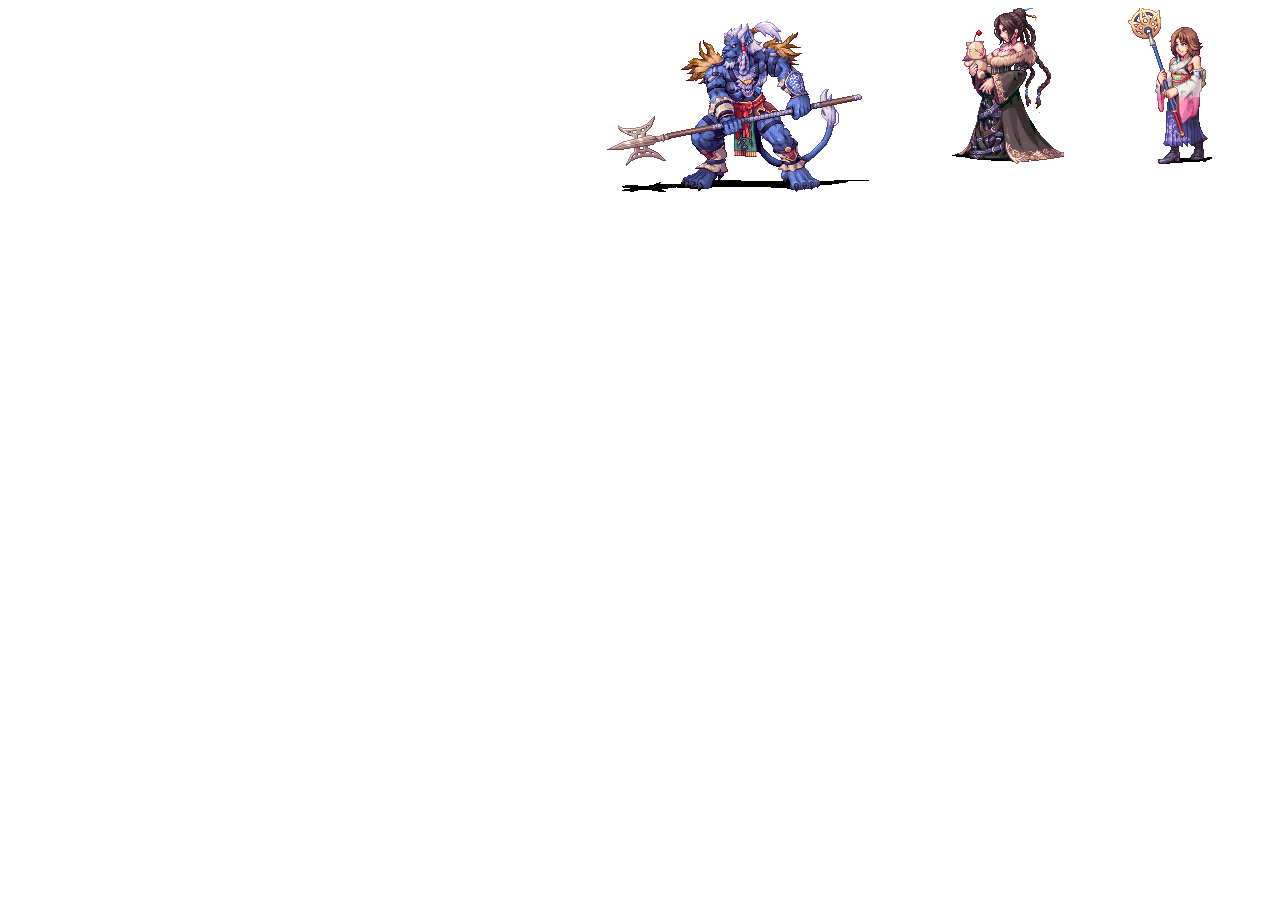
<file: index.html>
<!DOCTYPE html>
<html>
  <head>
    <meta charset="UTF-8">
    <title>SPRIT</title>
  <link rel="stylesheet" href="style.css" type="text/css">
  </head>
  <body>
    <div>
      <span class="mario-kart-character baby-mario"></span>
      <span class="mario-kart-character daisy"></span>
      <span class="mario-kart-character bowser"></span>
    </div>
  </body>
</html>
</file>
<file: style.css>
.mario-kart-character {
  background-image: url(sprite-world-of-warcraft.png);
  width: 7em;
  height: 10em;
  display: block;
  background-repeat: no-repeat;
  float: right;
  margin: 0 2em;
}
.baby-mario {
  background-position: -12em -1em;
}
.daisy {
  background-position: -12em -12em;
}
.bowser {
  background-position: -6em -22em;
  width: 18em;
  height: 12em;
}
</file>
